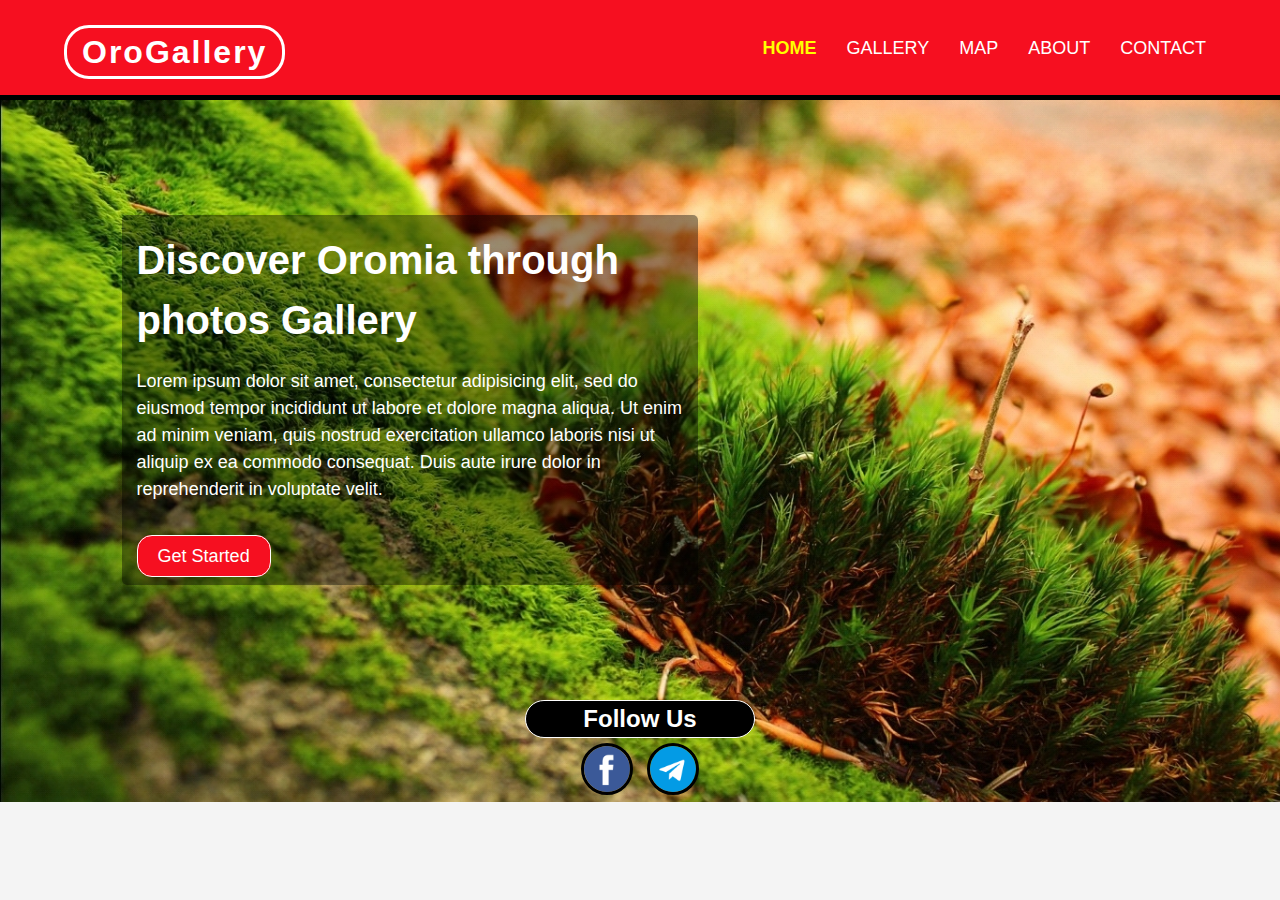
<file: OroGallery/index.html>
<!DOCTYPE html>
<html>
<head>
	<title>Home</title>
</head>
<link rel="stylesheet" type="text/css" href="styles/style.css">
<link rel="stylesheet" type="text/css" href="styles/responsive.css">
<body>
	<header>
		<div class="container">
			<div id="my-logo">
				<h1>Oro<span>Gallery</span></h1>
			</div>
		<nav>
			<ul>
				<li class="active"><a href="#">Home</a></li>
				<li><a href="gallery.html">Gallery</a></li>
				<li><a href="map.html">Map</a></li>
				<li><a href="about.html">About</a></li>
				<li><a href="contact.html">Contact</a></li>
			</ul>
		</nav>
		</div>
	</header>

	<section id="home-content">
		<div class="container">
			<div id="showcase">
				<h1>Discover Oromia through photos Gallery</h1>
			<p>
				Lorem ipsum dolor sit amet, consectetur adipisicing elit, sed do eiusmod
				tempor incididunt ut labore et dolore magna aliqua. Ut enim ad minim veniam,
				quis nostrud exercitation ullamco laboris nisi ut aliquip ex ea commodo
				consequat. Duis aute irure dolor in reprehenderit in voluptate velit.
			</p>
				<a href="gallery.html">
					Get Started
				</a>
			</div>

			<section id="social">
				<h2>Follow Us</h2>
					<div class="social-icon">
						<a href="#">
							<img src="images/fb.png">
						</a>
						<a href="#">
							<img src="images/tg.png">
						</a>
					</div>
			</section>
		</div>
	</section>
</body>
</html>
</file>
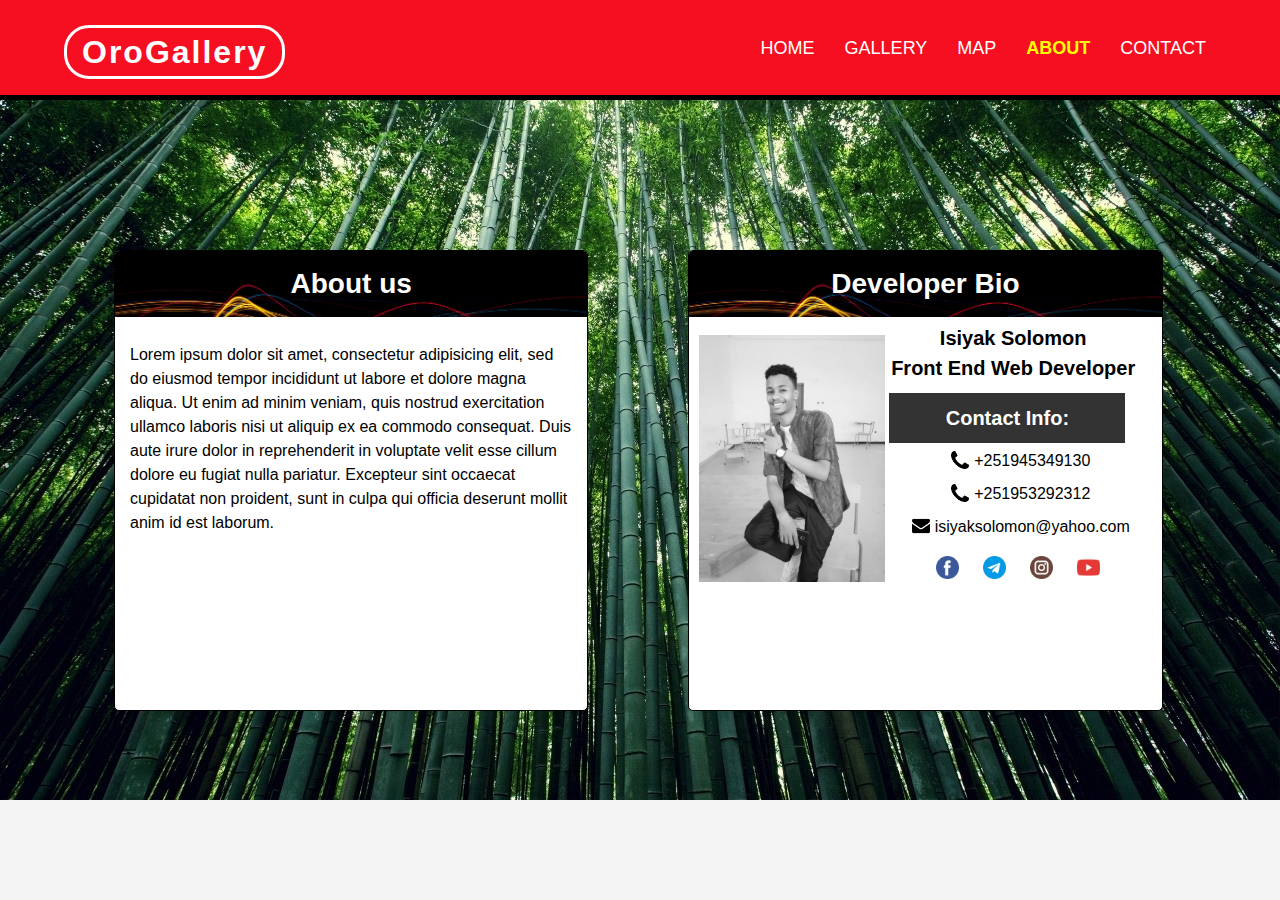
<file: OroGallery/about.html>
<!DOCTYPE html>
<html>
<head>
	<title>About us</title>
</head>
<link rel="stylesheet" type="text/css" href="styles/style.css">
<link rel="stylesheet" type="text/css" href="styles/responsive.css">
<body>
	<header>
		<div class="container">
			<div id="my-logo">
				<h1>Oro<span>Gallery</span></h1>
			</div>
		<nav>
			<ul>
				<li><a href="index.html">Home</a></li>
				<li><a href="gallery.html">Gallery</a></li>
				<li><a href="map.html">Map</a></li>
				<li class="active"><a href="about.html">About</a></li>
				<li><a href="contact.html">Contact</a></li>
			</ul>
		</nav>
		</div>
	</header>

	<section id="about-page-content">
		<div class="container">
			<article id="about-general">
				<h1>About us</h1>
				<p>
					Lorem ipsum dolor sit amet, consectetur adipisicing elit, sed do eiusmod
					tempor incididunt ut labore et dolore magna aliqua. Ut enim ad minim veniam,
					quis nostrud exercitation ullamco laboris nisi ut aliquip ex ea commodo
					consequat. Duis aute irure dolor in reprehenderit in voluptate velit esse
					cillum dolore eu fugiat nulla pariatur. Excepteur sint occaecat cupidatat non
					proident, sunt in culpa qui officia deserunt mollit anim id est laborum.
				</p>
			</article>
			<article id="about-sidebar">
				<h1>Developer Bio</h1>
				<p>
					<img src="images/isiyak_S.jpg" id="dev-img">
				</p>
				<p class="about-dev">
					<h2>Isiyak Solomon</h2>
					<h2>Front End Web Developer</h2>
					<h3>Contact Info:</h3>
					<p class="info">
						<img src="images/call.png" id="info1">+251945349130<br>
					</p>
					<p class="info">
						<img src="images/call.png" id="info1">+251953292312<br>
					</p>
					<p>
						<img src="images/envelope.png" id="info1">isiyaksolomon@yahoo.com
					</p>
				</p>
				<p>
					<a href="#">
						<img src="images/facebook.png" id="info11">
					</a>
					<a href="#">
						<img src="images/telegram.png" id="info11">
					</a>
					<a href="#">
						<img src="images/instagram.png" id="info11">
					</a>
					<a href="#">
						<img src="images/youtube.png" id="info11">
					</a>
				</p>
			</article>
		</div>
	</section>


</body>
</html>
</file>
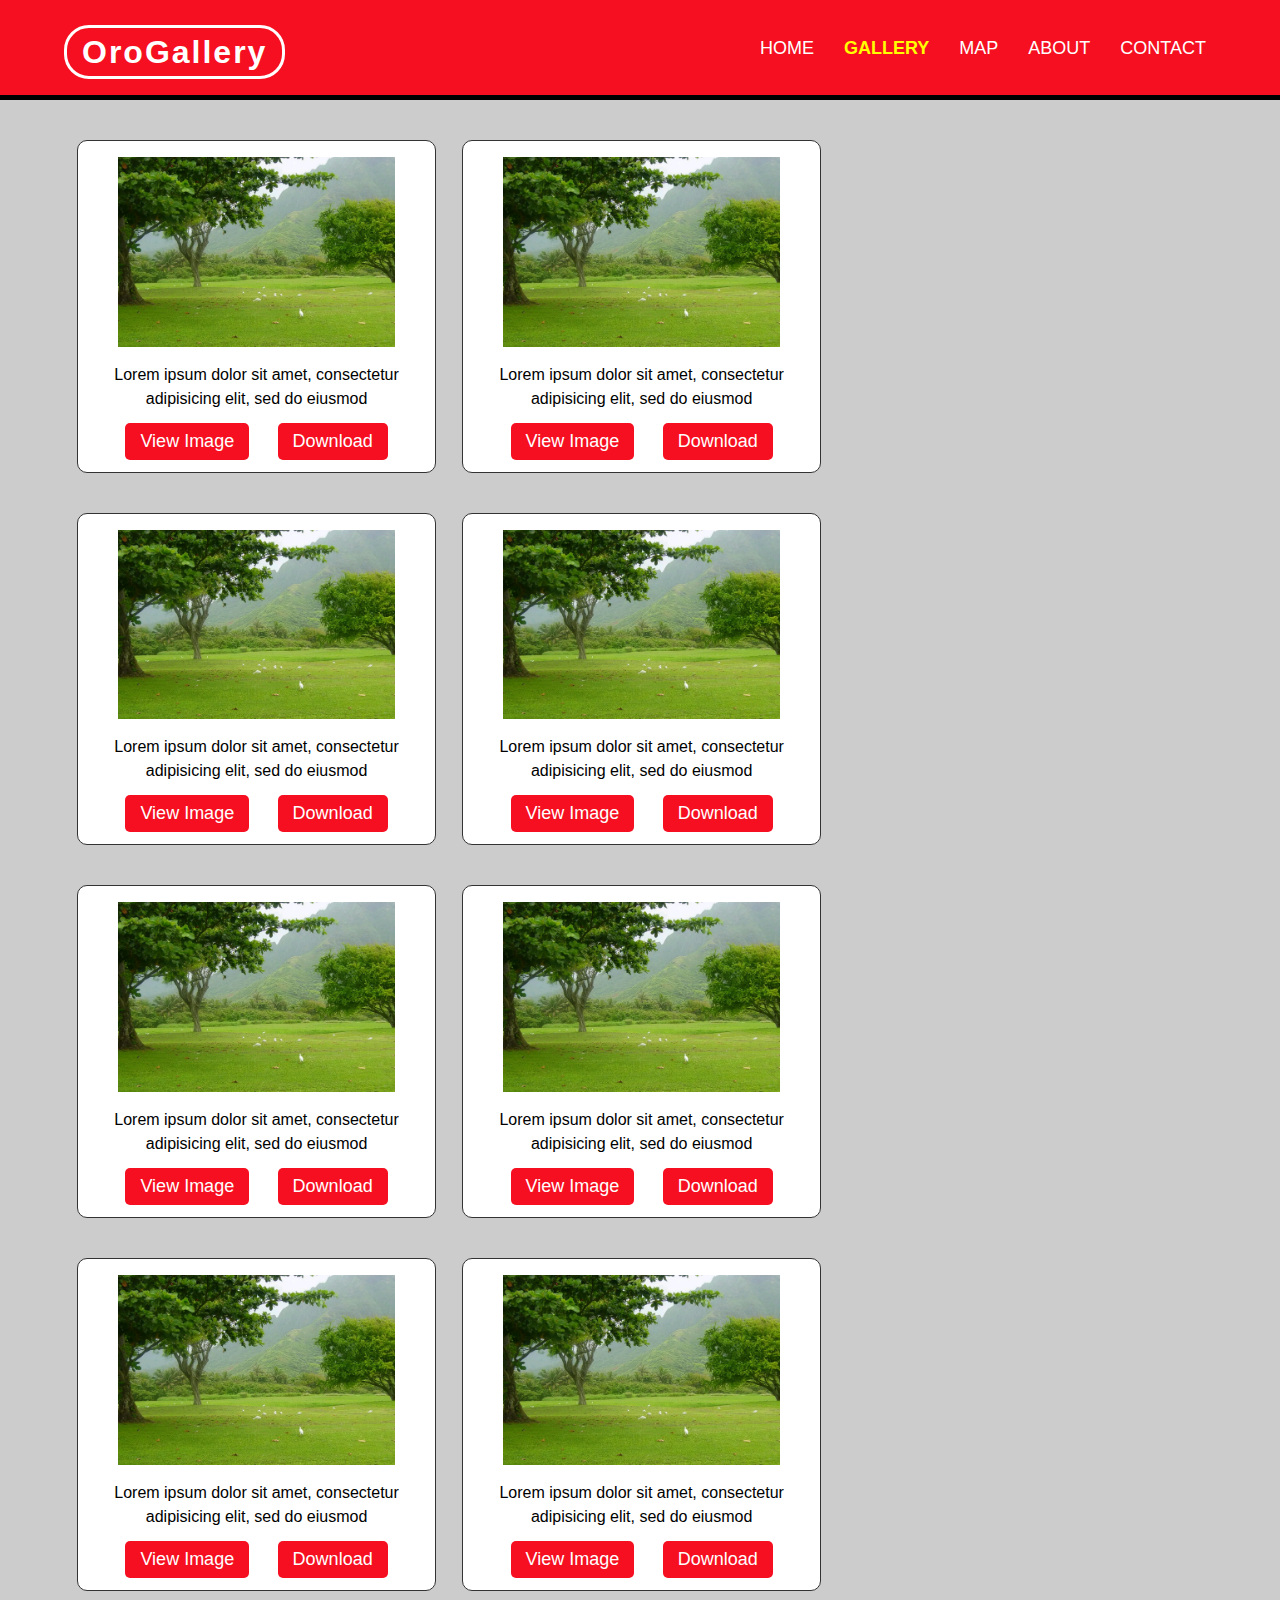
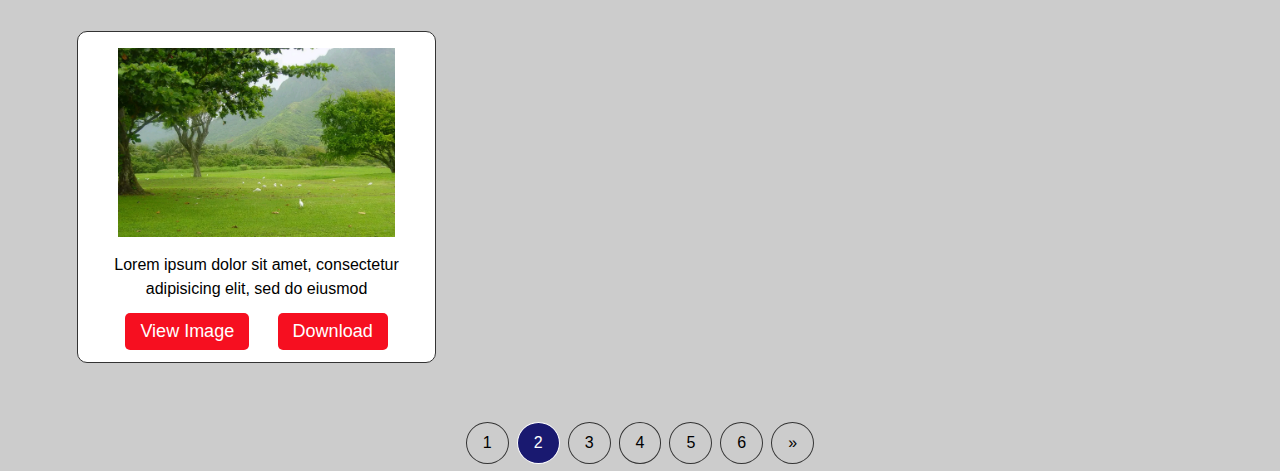
<file: OroGallery/gallery-2.html>
<!DOCTYPE html>
<html>
<head>
	<title>Gallery</title>
</head>
<link rel="stylesheet" type="text/css" href="styles/style.css">
<link rel="stylesheet" type="text/css" href="styles/responsive.css">
<body>
	<header>
		<div class="container">
			<div id="my-logo">
				<h1>Oro<span>Gallery</span></h1>
			</div>
		<nav>
			<ul>
				<li><a href="index.html">Home</a></li>
				<li class="active"><a href="gallery.html">Gallery</a></li>
				<li><a href="map.html">Map</a></li>
				<li><a href="about.html">About</a></li>
				<li><a href="contact.html">Contact</a></li>
			</ul>
		</nav>
		</div>
	</header>
			
	<section id="gallery-content">
		<div class="container">
			<!-- <h1>Nature Gallery</h1> -->
			<article id="gallery-row">
				<figure>
					<img src="images/o1.jpg">
				</figure>
				<figcaption>
					Lorem ipsum dolor sit amet, consectetur adipisicing elit, sed do eiusmod
				</figcaption>
				<a href="images/o1.jpg" target="_blank">
					View Image
				</a>
				<a href="images/o1.jpg" target="_blank" download="o1.jpg">
					Download
				</a>
			</article>

			<article id="gallery-row">
				<figure>
					<img src="images/o1.jpg">
				</figure>
				<figcaption>
					Lorem ipsum dolor sit amet, consectetur adipisicing elit, sed do eiusmod
				</figcaption>
				<a href="images/o1.jpg" target="_blank">
					View Image
				</a>
				<a href="images/o1.jpg" target="_blank" download="o1.jpg">
					Download
				</a>
			</article>

			<article id="gallery-row">
				<figure>
					<img src="images/o1.jpg">
				</figure>
				<figcaption>
					Lorem ipsum dolor sit amet, consectetur adipisicing elit, sed do eiusmod
				</figcaption>
				<a href="images/o1.jpg" target="_blank">
					View Image
				</a>
				<a href="images/o1.jpg" target="_blank" download="o1.jpg">
					Download
				</a>
			</article>
			
			<article id="gallery-row">
				<figure>
					<img src="images/o1.jpg">
				</figure>
				<figcaption>
					Lorem ipsum dolor sit amet, consectetur adipisicing elit, sed do eiusmod
				</figcaption>
				<a href="images/o1.jpg" target="_blank">
					View Image
				</a>
				<a href="images/o1.jpg" target="_blank" download="o1.jpg">
					Download
				</a>
			</article>

			<article id="gallery-row">
				<figure>
					<img src="images/o1.jpg">
				</figure>
				<figcaption>
					Lorem ipsum dolor sit amet, consectetur adipisicing elit, sed do eiusmod
				</figcaption>
				<a href="images/o1.jpg" target="_blank">
					View Image
				</a>
				<a href="images/o1.jpg" target="_blank" download="o1.jpg">
					Download
				</a>
			</article>

			<article id="gallery-row">
				<figure>
					<img src="images/o1.jpg">
				</figure>
				<figcaption>
					Lorem ipsum dolor sit amet, consectetur adipisicing elit, sed do eiusmod
				</figcaption>
				<a href="images/o1.jpg" target="_blank">
					View Image
				</a>
				<a href="images/o1.jpg" target="_blank" download="o1.jpg">
					Download
				</a>
			</article>

			<article id="gallery-row">
				<figure>
					<img src="images/o1.jpg">
				</figure>
				<figcaption>
					Lorem ipsum dolor sit amet, consectetur adipisicing elit, sed do eiusmod
				</figcaption>
				<a href="images/o1.jpg" target="_blank">
					View Image
				</a>
				<a href="images/o1.jpg" target="_blank" download="o1.jpg">
					Download
				</a>
			</article>

			<article id="gallery-row">
				<figure>
					<img src="images/o1.jpg">
				</figure>
				<figcaption>
					Lorem ipsum dolor sit amet, consectetur adipisicing elit, sed do eiusmod
				</figcaption>
				<a href="images/o1.jpg" target="_blank">
					View Image
				</a>
				<a href="images/o1.jpg" target="_blank" download="o1.jpg">
					Download
				</a>
			</article>

			<article id="gallery-row">
				<figure>
					<img src="images/o1.jpg">
				</figure>
				<figcaption>
					Lorem ipsum dolor sit amet, consectetur adipisicing elit, sed do eiusmod
				</figcaption>
				<a href="images/o1.jpg" target="_blank">
					View Image
				</a>
				<a href="images/o1.jpg" target="_blank" download="o1.jpg">
					Download
				</a>
			</article>
		</div>

		<div class="center">
		  <div class="pagination">
		    <a href="gallery.html">1</a>
		    <a href="gallery-2.html" class="active">2</a>
		    <a href="#">3</a>
		    <a href="#">4</a>
		    <a href="#">5</a>
		    <a href="#">6</a>
		    <a href="#">&raquo;</a>
		  </div>
	</div>
	</section>
</body>
</html>
</file>
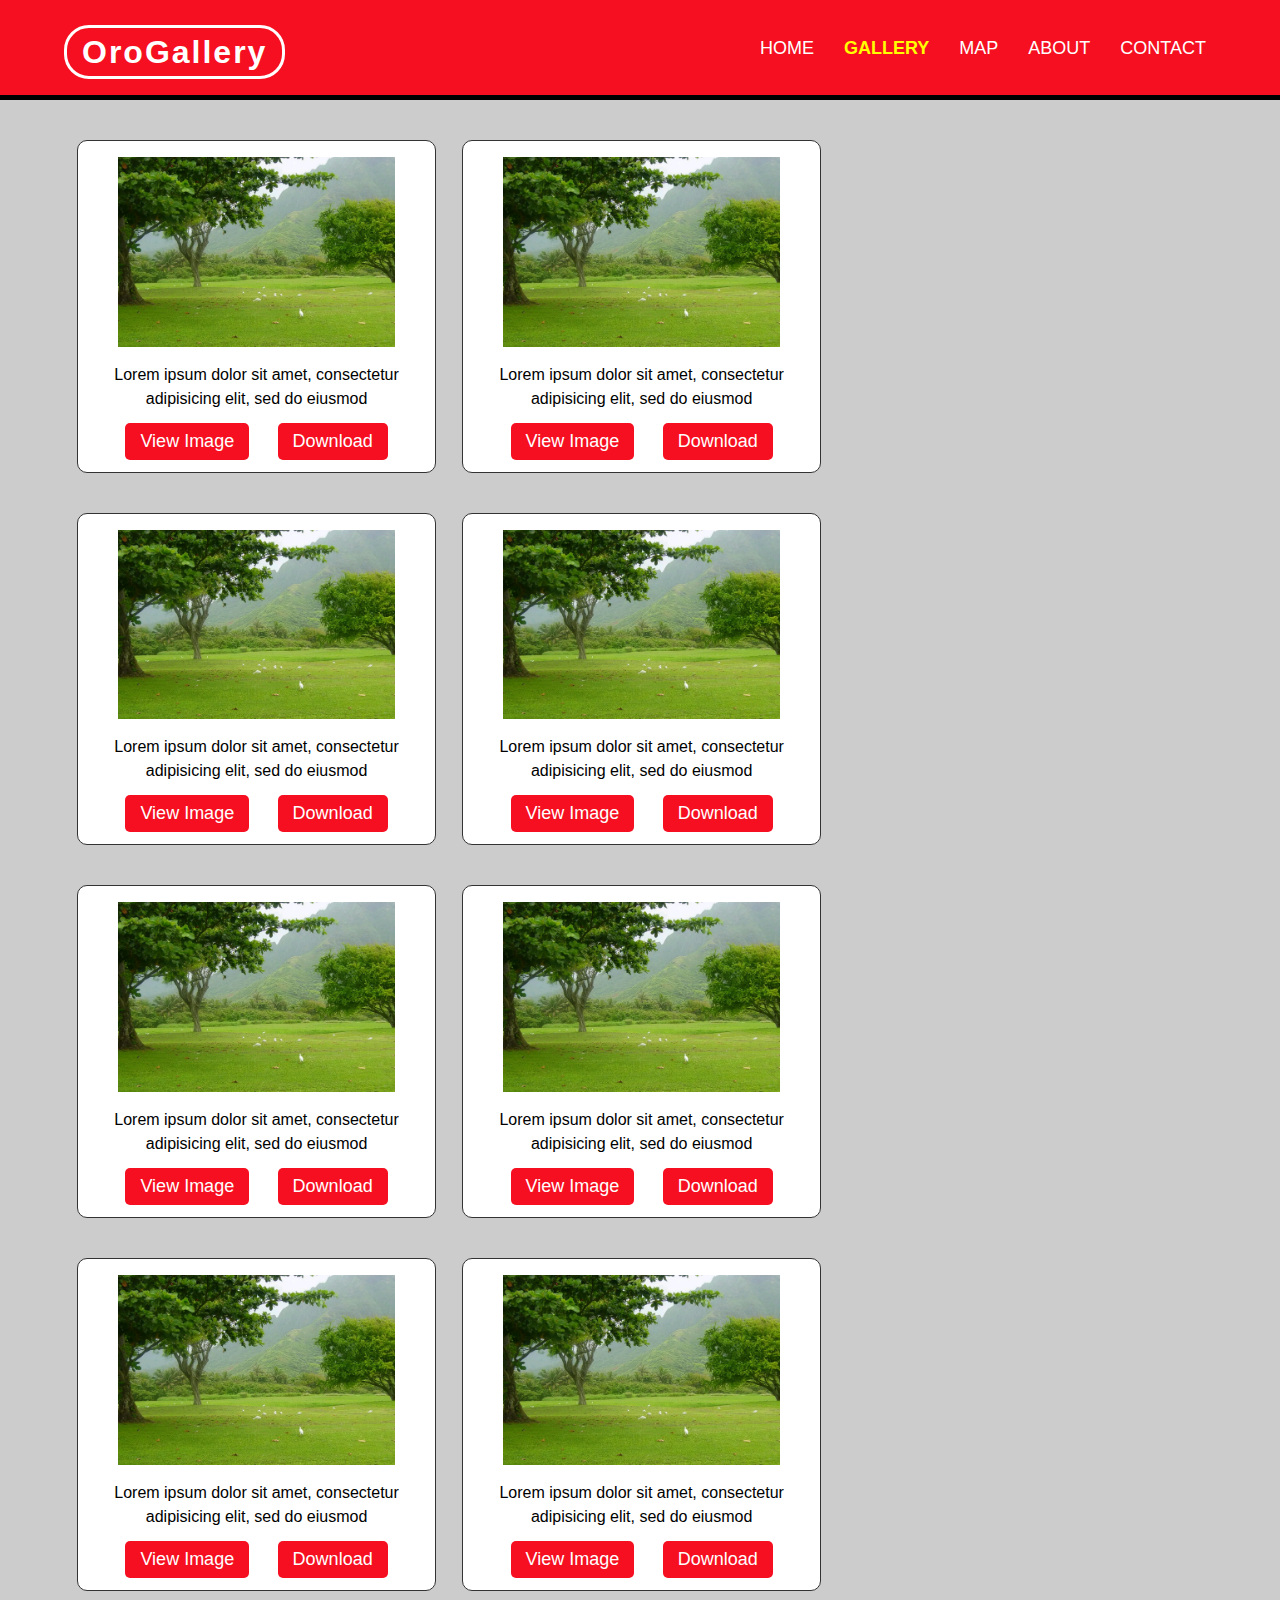
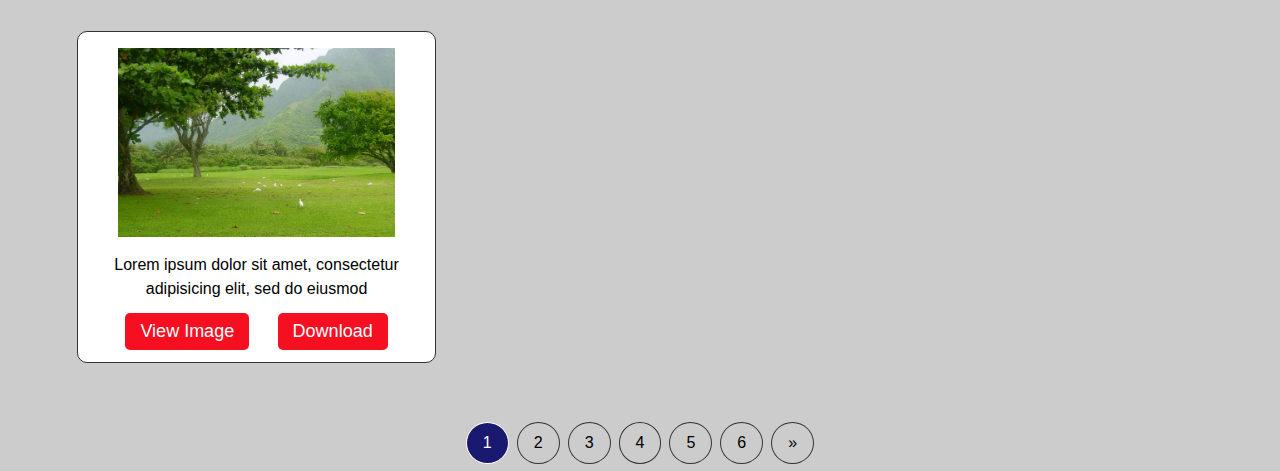
<file: OroGallery/gallery.html>
<!DOCTYPE html>
<html>
<head>
	<title>Gallery</title>
</head>
<link rel="stylesheet" type="text/css" href="styles/style.css">
<link rel="stylesheet" type="text/css" href="styles/responsive.css">
<body>
	<header>
		<div class="container">
			<div id="my-logo">
				<h1>Oro<span>Gallery</span></h1>
			</div>
		<nav>
			<ul>
				<li><a href="index.html">Home</a></li>
				<li class="active"><a href="gallery.html">Gallery</a></li>
				<li><a href="map.html">Map</a></li>
				<li><a href="about.html">About</a></li>
				<li><a href="contact.html">Contact</a></li>
			</ul>
		</nav>
		</div>
	</header>
			
	<section id="gallery-content">
		<div class="container">
			<!-- <h1>Nature Gallery</h1> -->
			<article id="gallery-row">
				<figure>
					<img src="images/o1.jpg">
				</figure>
				<figcaption>
					Lorem ipsum dolor sit amet, consectetur adipisicing elit, sed do eiusmod
				</figcaption>
				<a href="images/o1.jpg" target="_blank">
					View Image
				</a>
				<a href="images/o1.jpg" target="_blank" download="o1.jpg">
					Download
				</a>
			</article>

			<article id="gallery-row">
				<figure>
					<img src="images/o1.jpg">
				</figure>
				<figcaption>
					Lorem ipsum dolor sit amet, consectetur adipisicing elit, sed do eiusmod
				</figcaption>
				<a href="images/o1.jpg" target="_blank">
					View Image
				</a>
				<a href="images/o1.jpg" target="_blank" download="o1.jpg">
					Download
				</a>
			</article>

			<article id="gallery-row">
				<figure>
					<img src="images/o1.jpg">
				</figure>
				<figcaption>
					Lorem ipsum dolor sit amet, consectetur adipisicing elit, sed do eiusmod
				</figcaption>
				<a href="images/o1.jpg" target="_blank">
					View Image
				</a>
				<a href="images/o1.jpg" target="_blank" download="o1.jpg">
					Download
				</a>
			</article>

			<article id="gallery-row">
				<figure>
					<img src="images/o1.jpg">
				</figure>
				<figcaption>
					Lorem ipsum dolor sit amet, consectetur adipisicing elit, sed do eiusmod
				</figcaption>
				<a href="images/o1.jpg" target="_blank">
					View Image
				</a>
				<a href="images/o1.jpg" target="_blank" download="o1.jpg">
					Download
				</a>
			</article>

			<article id="gallery-row">
				<figure>
					<img src="images/o1.jpg">
				</figure>
				<figcaption>
					Lorem ipsum dolor sit amet, consectetur adipisicing elit, sed do eiusmod
				</figcaption>
				<a href="images/o1.jpg" target="_blank">
					View Image
				</a>
				<a href="images/o1.jpg" target="_blank" download="o1.jpg">
					Download
				</a>
			</article>

			<article id="gallery-row">
				<figure>
					<img src="images/o1.jpg">
				</figure>
				<figcaption>
					Lorem ipsum dolor sit amet, consectetur adipisicing elit, sed do eiusmod
				</figcaption>
				<a href="images/o1.jpg" target="_blank">
					View Image
				</a>
				<a href="images/o1.jpg" target="_blank" download="o1.jpg">
					Download
				</a>
			</article>

			<article id="gallery-row">
				<figure>
					<img src="images/o1.jpg">
				</figure>
				<figcaption>
					Lorem ipsum dolor sit amet, consectetur adipisicing elit, sed do eiusmod
				</figcaption>
				<a href="images/o1.jpg" target="_blank">
					View Image
				</a>
				<a href="images/o1.jpg" target="_blank" download="o1.jpg">
					Download
				</a>
			</article>

			<article id="gallery-row">
				<figure>
					<img src="images/o1.jpg">
				</figure>
				<figcaption>
					Lorem ipsum dolor sit amet, consectetur adipisicing elit, sed do eiusmod
				</figcaption>
				<a href="images/o1.jpg" target="_blank">
					View Image
				</a>
				<a href="images/o1.jpg" target="_blank" download="o1.jpg">
					Download
				</a>
			</article>

			<article id="gallery-row">
				<figure>
					<img src="images/o1.jpg">
				</figure>
				<figcaption>
					Lorem ipsum dolor sit amet, consectetur adipisicing elit, sed do eiusmod
				</figcaption>
				<a href="images/o1.jpg" target="_blank">
					View Image
				</a>
				<a href="images/o1.jpg" target="_blank" download="o1.jpg">
					Download
				</a>
			</article>
		</div>

		<div class="center">
		  <div class="pagination">
		    <a href="gallery.html" class="active">1</a>
		    <a href="gallery-2.html">2</a>
		    <a href="#">3</a>
		    <a href="#">4</a>
		    <a href="#">5</a>
		    <a href="#">6</a>
		    <a href="#">&raquo;</a>
		  </div>
	</div>
	</section>
</body>
</html>
</file>
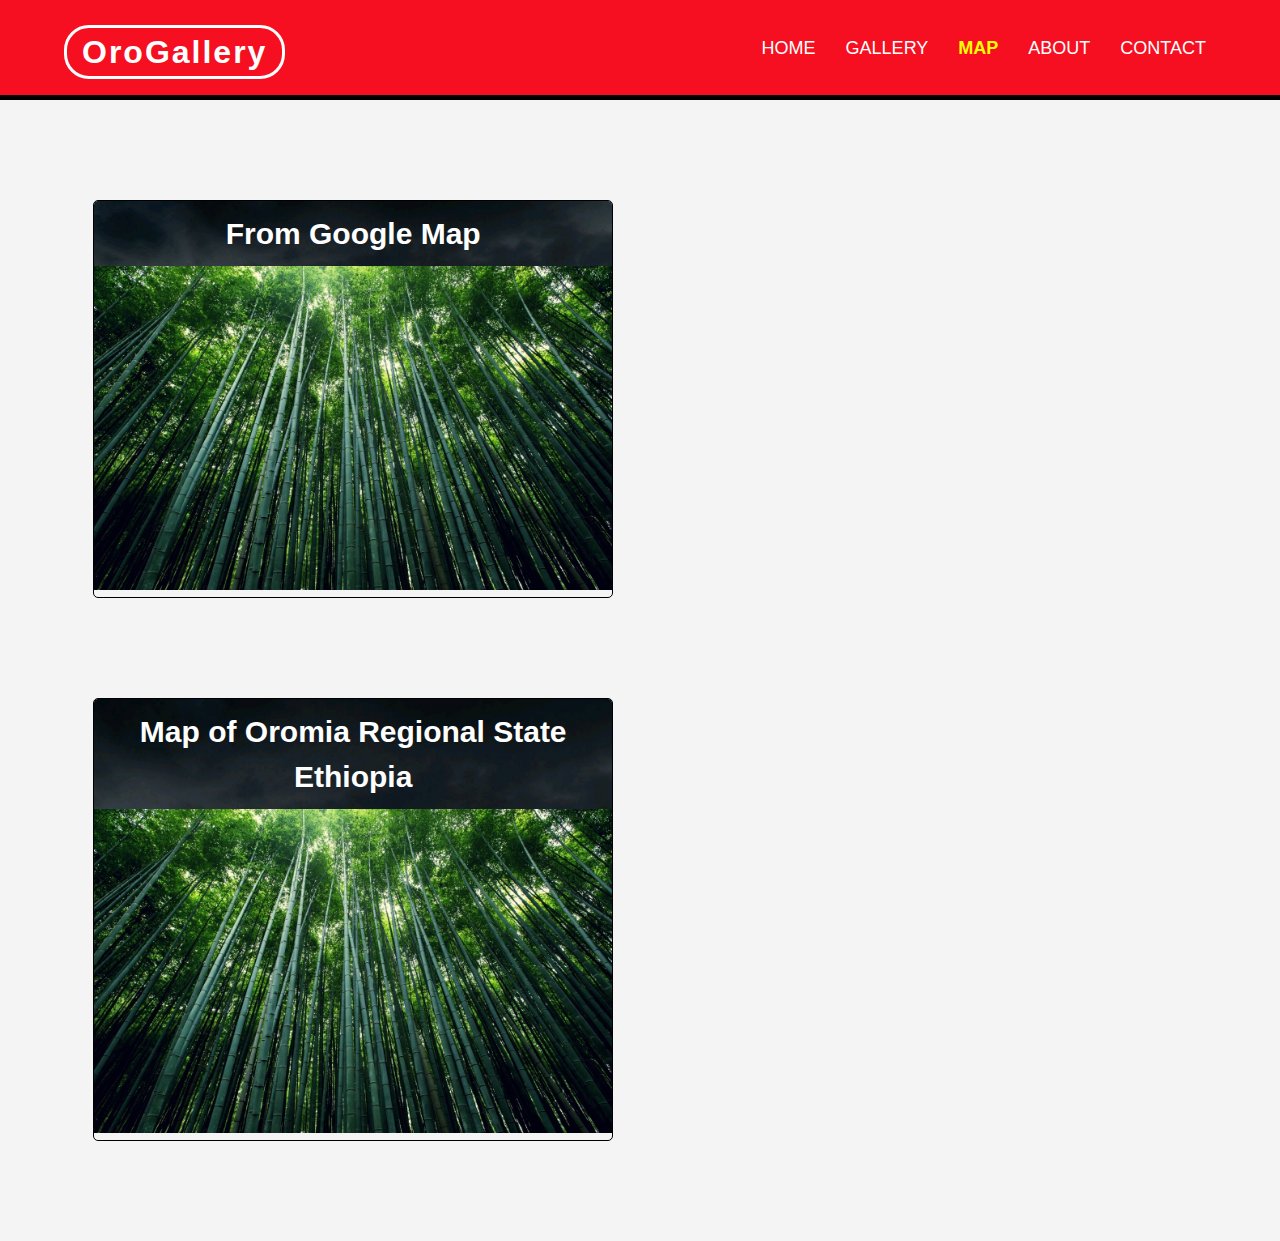
<file: OroGallery/map.html>
<!DOCTYPE html>
<html>
<head>
	<title>Map</title>
</head>
<link rel="stylesheet" type="text/css" href="styles/style.css">
<link rel="stylesheet" type="text/css" href="styles/responsive.css">
<body>
	<header>
		<div class="container">
			<div id="my-logo">
				<h1>Oro<span>Gallery</span></h1>
			</div>
		<nav>
			<ul>
				<li><a href="index.html">Home</a></li>
				<li><a href="gallery.html">Gallery</a></li>
				<li class="active"><a href="map.html">Map</a></li>
				<li><a href="about.html">About</a></li>
				<li><a href="contact.html">Contact</a></li>
			</ul>
		</nav>
		</div>
	</header>



<section id="map-content">
	<div class="container">
		<article id="oromia-map">
			<div id="map-head">
				<h1>
					From Google Map
				</h1>
			</div>
			<img src="images/about-back.jpg">
		</article>

		<article id="oromia-map">
			<div id="map-head">
				<h1>
					Map of Oromia Regional State<br>Ethiopia
				</h1>
			</div>
			<img src="images/about-back.jpg">
		</article>
	</div>
</section>









</body>
</html>
</file>
<file: OroGallery/styles/style.css>
body {
	background-color: #f4f4f4;
	margin: 0;
	font: 16px/1.5 Arial, sans-serif, serif;
}

/*GENERAL STYLE*/
:root {
	--primary-color: #f60f20;
	--secondary-color: #fff;
}

.container {
	width: 90%;
	box-sizing: border-box;
	margin: auto;
	overflow: hidden;
}

nav ul {
	list-style-type: none;
	margin: 0;
	padding: 0;
	overflow: hidden;
}

/*HEADER STYLE*/
header {
	background-color: var(--primary-color);
	color: var(--secondary-color);
	padding-top: 25px;
	border-bottom: 5px solid #000;
	min-height: 70px;
	overflow: hidden;
}

header #my-logo {
	float: left;
	border: 3px solid var(--secondary-color);
	border-radius: 25px;
	padding: 0 15px
}

header #my-logo h1 {
	margin: 0;
	letter-spacing: 2px;
}

/*header #my-logo span {
	color: #000;
	text-shadow: -1px 0 rgb(255,255,255),
	 0 1px rgb(255,255,255), 1px 0 rgb(255,255,255),
	 0 -1px rgb(255,255,255);
}*/


/*Navigation bar*/
nav ul li {
	display: inline;
	float: left;
	padding: 0 10px;
}

nav ul li a {
	color: var(--secondary-color);
	font-size: 18px;
	text-transform: uppercase;
	margin-left: 10px;
	text-decoration: none;
}

nav ul li a:hover {
	color: rgb(255,255,0);
/*	border-bottom: 1px solid rgb(255,255,0);*/
	transition: 0.3s ease;
}

nav ul li.active a {
	color: rgb(255,255,0);
	font-weight: bold;
/*	border-bottom: 1px solid rgb(255,255,0);*/
}

nav {
	float: right;
	margin-top: 10px;
	right: 200px;
}

/*HOME CONTENT*/
section#home-content {
	background-image: url('../images/home.jpg');
	background-size: cover;
	background-repeat: no-repeat;
	min-height: 700px;
}

/*SHOWCASE SECTION*/
section  #showcase {
	width: 50%;
	margin: 10% 5%;
	height: auto;
	overflow: hidden;
	box-sizing: border-box;
	padding: 15px;
	color: var(--secondary-color);
	background-color: rgba(0,0,0, 0.4);
	border-radius: 5px;
}

section #showcase h1 {
	font-size: 40px;
	margin: 0;
}

section #showcase p {
	font-size: 18px;
	margin-bottom: 40px;
}

/*BUTTON STYLING*/
section #showcase a {
	color: #fff;
	font-size: 18px;
	padding: 10px 20px;
	background-color: var(--primary-color);
	border: 1px solid var(--secondary-color);
	border-radius: 15px;
	text-decoration: none;
}

section #showcase a:hover {
	background-color: #000;
	color: #fff;
	transition: 0.5s;
}
	/*SOCIAL MEDIA*/
section#social {
    text-align: center;
    width: 20%;
    margin: 0 40%;
}

section#social h2 {
	margin: 0;
	color: var(--secondary-color);
	background-color: #000;
	border-radius: 20px;
	border: 1px solid var(--secondary-color);
}

section .social-icon img {
	width: 20%;
	padding: 0;
	margin: 5px 5px 0 5px;
	border: 3px solid #000;
	border-radius: 100%;
}

section .social-icon a {
	text-decoration: none;
}

section .social-icon a img:hover {
	border: 3px solid #fff;
	transition: 0.5s;
}

/*GALLERY*/
section#gallery-content {
	text-align: center;
	padding-top: 20px;
	background-color: #cccccc;
}

article#gallery-row {
	width: 31%;
	border: 1px solid #333;
	border-radius: 10px;
	float: left;
	margin: 20px 13px;
	background-color: #fff;
	overflow: hidden;
}

article#gallery-row figure img {
	max-width: 100%;
	display: block;
	margin: auto;
}

article#gallery-row figcaption {
	padding: 0 10px;
}

article#gallery-row a {
	display: inline-block;
    margin: 12px;
	background-color: var(--primary-color);
	color:  #fff;
	font-size: 18px;
	padding: 5px 15px;
	border-radius: 5px;
	text-decoration: none;
}

article#gallery-row a:hover {
	color: #fff;
	background-color: #000;
	transition: 0.5s;
}

.center {
    text-align: center;
    margin-top: 3%;
}

.pagination {
    display: inline-block;
}

.pagination a {
    color: black;
    float: left;
    padding: 8px 16px;
    text-decoration: none;
    transition: background-color .3s;
    border: 1px solid #333;
    margin: 0 4px;
    border-radius: 100%;
}

.pagination a.active {
    background-color: midnightblue;
    color: white;
    border: 1px solid #fff;
    border-radius: 100%;
}

.pagination a:hover:not(.active) {
	background-color: midnightblue;
	color: #fff;
	transition: 0.5s ease;
}
/*Map*/
section#map-content {
	margin-top: 50px;
	margin-bottom: 50px;
	overflow: hidden;
}

article#oromia-map {
	width: 45%;
	float: left;
	height: auto;
	margin: 50px 29px;
	border-radius: 5px;
	border: 1px solid #000;
	overflow: hidden;
}

article#oromia-map #map-head {
	background-image: url('../images/image-5.jpg');
	background-size: cover;
	background-position: center;
	background-repeat: no-repeat;
	min-height: 50px;
}

article#oromia-map h1 {
	text-align: center;
	font-size: 30px;
	margin: 0;
	padding: 10px;
	color: #fff;
}

article#oromia-map img {
	width: 100%;
	margin: 0;
}




























/*ABOUT PAGE*/
section#about-page-content {
	background-image: url('../images/about-back.jpg');
	background-size: cover;
	background-repeat: no-repeat;
	background-position: center -100px;
	min-height: 600px;
}
article#about-general, article#about-sidebar {
	border: 1px solid #000;
	width: 41%;
	float: left;
	margin: 150px 50px;
	padding: 0;
	height: 51vh;
	background-color: rgba(255,255,255,1.0);
	border-radius: 5px;
	overflow: hidden;
}

article#about-sidebar p {
	margin: 0;
	text-align: center;
	padding: 3px 10px;
	line-height: 1.5;
}

article#about-general p {
	padding: 10px 15px;
	line-height: 1.5;
	
}

article#about-general h1, article#about-sidebar h1 {
	text-align: center;
	font-size: 28px;
	margin: 0;
	padding: 12px 20px;
	color: var(--secondary-color);
	background-image: url('../images/head-back.jpg');
	background-size: cover;
	background-position: center, -50px;
} 

article#about-sidebar img#dev-img {
	width: 41%;
	float: left;
	margin: 15px 0;
	display: block;
	box-sizing: border-box;
}

article#about-sidebar p.about-dev {
	float: right;
	margin-top: 25px;
}

article#about-sidebar h2 {
    margin: 0;
    font-size: 20px;
    text-align: center;
}

article#about-sidebar h3 {
	text-align: center;
	font-size: 20px;
	background-color: #333;
	color: #fff;
	width: 50%;
	margin: 10px 200px 0;
	padding: 10px 5px;
	box-sizing: border-box;
}

article#about-sidebar img#info1 {
	width: 4%;
	margin: 5px 5px -3px 5px;
}

article#about-sidebar img#info2  {
	width: 5%;
	margin: 5px 5px -3px 5px;
}

article#about-sidebar img#info11 {
	width: 5%;
	margin: 5px 5px 5px 5px;
	
}


article#about-sidebar a {
	text-decoration: none;
	margin: 5px;
	/*border: 2px solid #000;
	border-radius: 100%;*/
}

/*CONTACT PAGE*/
section#contact-page {
	background-image: url('../images/contact-back.jpg');
	background-size: cover;
	background-repeat: no-repeat;
	min-height: 600px;
}

article#contact-page-content {
	width: 40%;
	margin: 25px auto;
	/*border: 1px solid #000;*/
	padding: 0 0 30px 0;
	box-sizing: border-box;
	background-color: rgba(255,255,255,0.7);
	border-radius: 5px;
	overflow: hidden;
}

article#contact-page-content  h1 {
	text-align: center;
	margin-top: 0;
	padding: 20px;
	color: #fff;
	font-size: 25px;
	background-image: url('../images/head-back.jpg');
	background-size: cover;
	background-position: center, -50px;
	background-repeat: no-repeat;
}

form {
	padding: 0 30px;
	margin: 0;
}

label, input {
	display: block;
}

label {
	font-size: 18px;
	margin: 6px;
}

label#form-header {
	font-weight: bold;
	text-align: center;
	margin-top: 15px;
	font-style: italic;
}

input[type = text], input[type = email], textarea {
    padding: 12px 20px;
    width: 100%;
    border-radius: 5px;
    border: 1px solid #cccccc;
    outline: none;
    box-sizing: border-box;
    font-size: 15px;
}

textarea {
	height: 120px;
	resize: none;
	font-size: 15px;
	font: 16px/1.5 Arial, sans-serif, serif;

}

input[type = submit] {
	margin-top: 5px;
	padding: 15px 20px;
	text-align: center;
	font-size: 22px;
	width: 100%;
	box-sizing: border-box;
	color: #fff;
	border: none;
	outline: none;
	border-radius: 5px;
	background-color: #002080;
}

input[type = submit]:hover {
	background-color: #000;
	transition: 0.5s;
}

input[type = text]:focus, input[type = email]:focus, textarea:focus {
	border: 1px solid #000;
	transition: 0.5s;
} 

input[type = text]::placeholder, input[type = email]::placeholder, 
 textarea::placeholder {
	color: var(--primary-color);
	opacity: 1.0;
}
</file>
<file: OroGallery/styles/responsive.css>
@media(max-width: 420px) {
	header #my-logo {
		float: none;
		text-align: center;
		padding: 0;
		background-color: #000;
	}

	header nav, header nav ul li {
		float: none;
		width: 100%;
		text-align: center;
	}

	header nav ul li a {
		display: block;
	}
    
    section#home-content {
    	background-image: unset;
    }

	section #showcase {
		float: none;
		color: #000;
		width: 100%;
		margin: 10% auto;
		background-color: unset;
		overflow: hidden;
	}

	section #showcase h1 {
		font-size: 10vw;
	}

	section#social {
		display: block;
		margin: 15% 0;
		width: 100%;
		background-color: #333;
		border-radius: 5px;
		overflow: hidden;
	}

	section .social-icon img {
		margin: 5%;
	}

	section#social h2 {
		padding: 7px;
		border-radius: 0;
		border: none;
	}

	section .social-icon a img:hover {
		border: 3px solid #fff;
	}

	/*..................Gallery....................*/
	article#gallery-row {
		width: 100%;
		float: none;
		margin: 20px auto;
		border-radius: 0;
		border: none;
	}
	/*.................Map.................*/
	article#oromia-map {
		float: none;
		width: 97%;
		margin: 15px 0;
	} 
    article#oromia-map:not(:last-child) {
    	margin-bottom: 60px;
    }
	article#oromia-map h1 {
		font-size: 18px;
	}
	/*..............About.............*/
	section#about-page-content {
		background-image: url('../images/24.jpg');
		background-size: cover;
		background-position: center;
		}
	article#about-general, article#about-sidebar {
		width: 97%;
		float: none;
		margin: 20px 0;
		height: auto;
		padding: 0;
	}

	article#about-sidebar h3 {
		font-size: 20px;
		text-align: center;
		margin: auto;
	}

	article#about-sidebar img#info1 {
		width: 7%;
	}

	article#about-sidebar img#info11 {
		width: 10%;
	}

	article#about-sidebar img#dev-img {
		width: 90%;
		float: none;
		display: block;
		margin: 15px auto;
	}

	/*............Contact..............*/
	section#contact-page {
		background-image: url('../images/25.jpg');
		background-size: cover;
		background-position: center;
	}

	article#contact-page-content {
		width: 100%;
		margin: 20px auto;
	}

}
</file>
